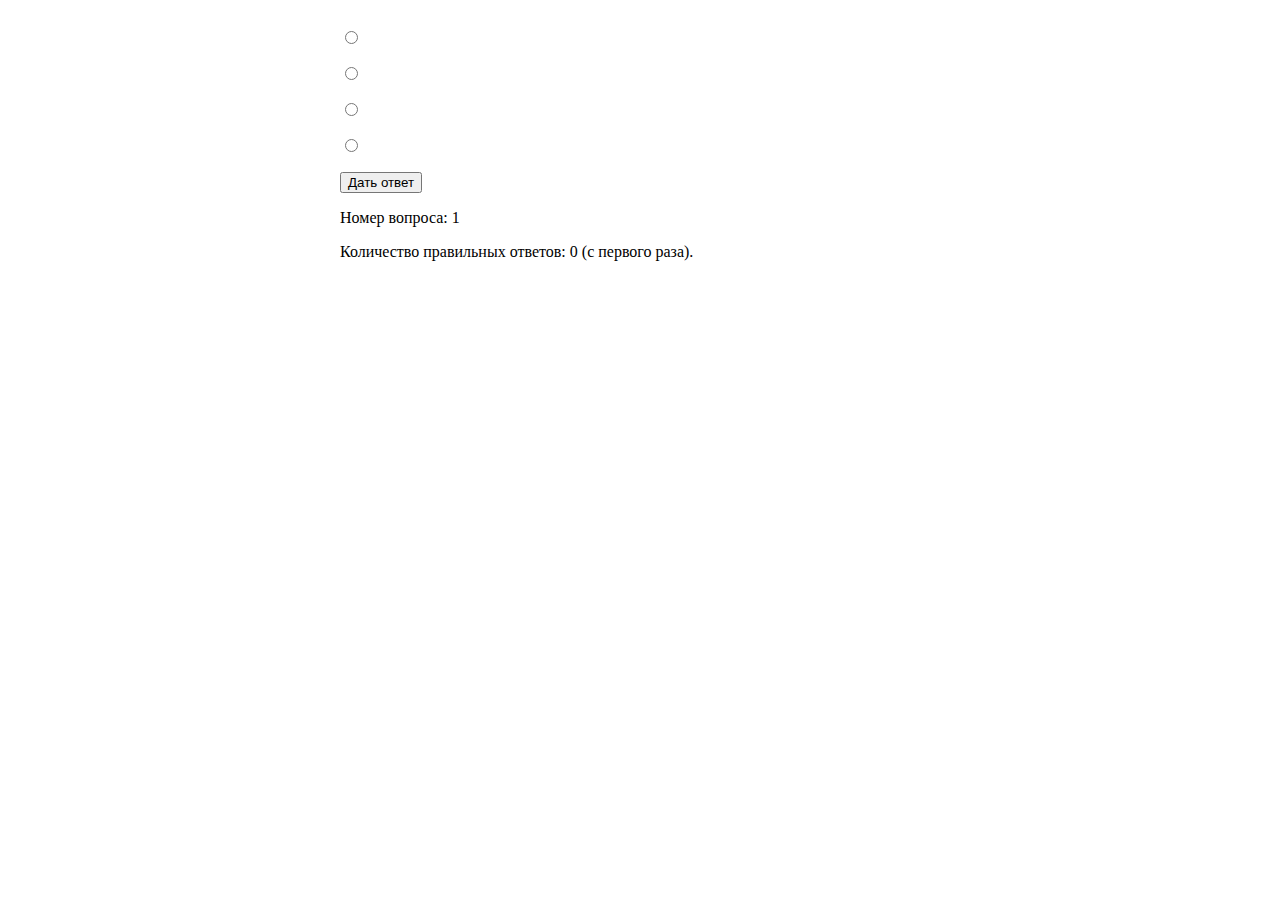
<file: innovations/index.html>
<!DOCTYPE html>
<html lang="en">
<head>
    <meta charset="UTF-8">
    <meta name="viewport" content="width=device-width, initial-scale=1.0">
    <title>Document</title>
    <link rel="stylesheet" href="css/style.css">
</head>
<body>
    <div class="wrapper" id="wrapper">
        <div id="questions">
        <h2 id = "title"></h2>
        <p id  = "question"></p>
        <p><input type="radio" name="year" id="y1"><span  id = "a1"></span></p>
        <p><input type="radio" name="year" id="y2"><span  id = "a2"></span></p>
        <p><input type="radio" name="year" id="y3"><span  id = "a3"></span></p>
        <p><input type="radio" name="year" id="y4"><span  id = "a4"></span></p>

    <button id = "get_answer">Дать ответ</button>
    <div class="right_div hidden" id = "right_div">
        <p class="right" id="right">Правильный ответ</p>
        <button id = "next_question">Следующий вопрос</button>
    </div>
    <div class="wrong_div hidden" id="wrong_div">
         <p class="wrong" id="wrong">Неправильный ответ</p>
         <button id = "view_answer">Посмотреть ответ</button>
    </div>

     <p id="answer" class = "hidden"></p>
    </div>
     <div id="total_div">
        <p>Номер вопроса: <span id="n"></span></p>
        <p>Количество правильных ответов: <span id="n_right"></span> (с первого раза).</p>
    </div>
    </div>
   
    
    <input type="hidden" value = "0" id = "n_question">
    <script src="js/js.js"></script>
</body>
</html>
</file>
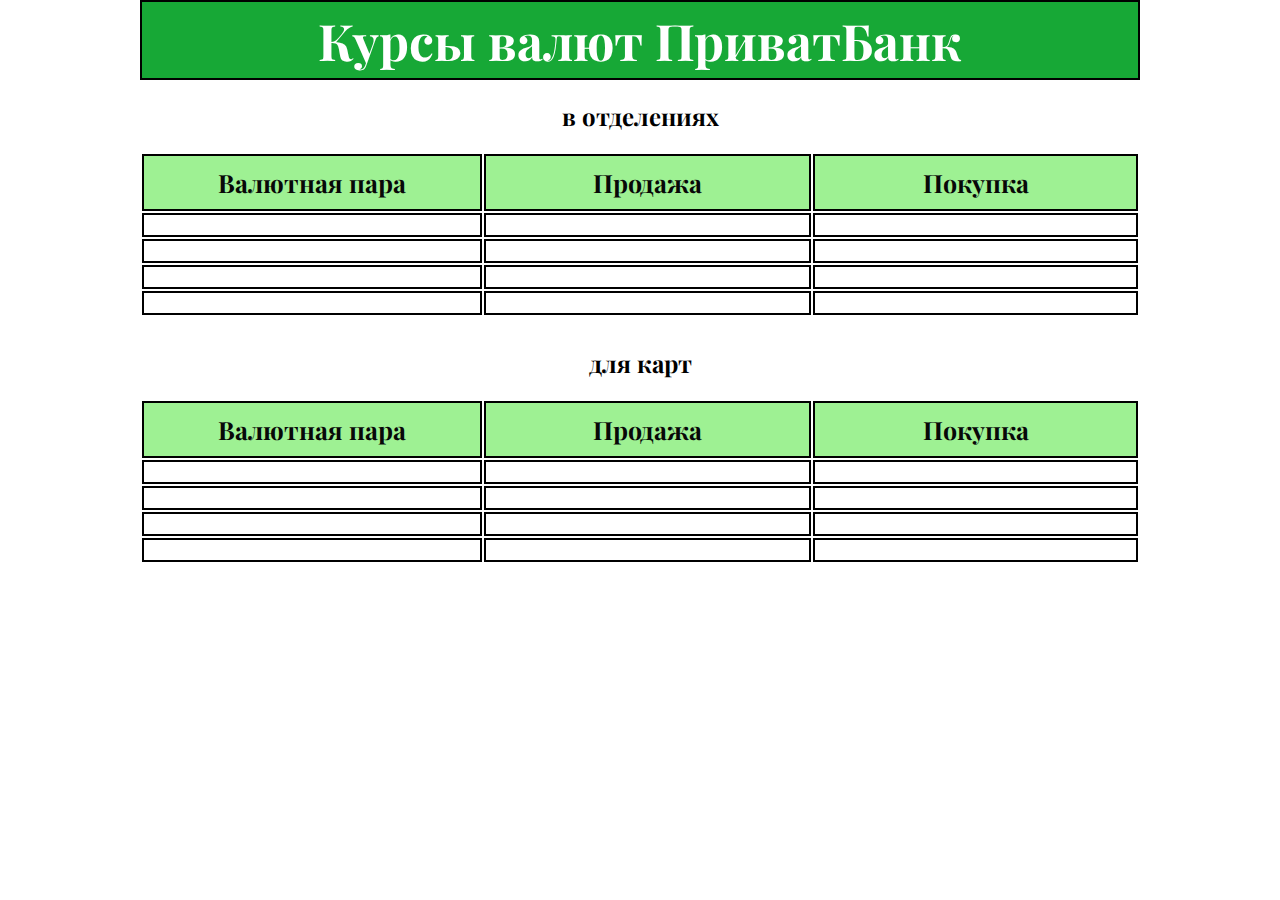
<file: pb/index.html>
<!doctype html>
<html lang="en">
<head>
    <meta charset="UTF-8">
    <meta name="viewport"
          content="width=device-width, user-scalable=no, initial-scale=1.0, maximum-scale=1.0, minimum-scale=1.0">
    <meta http-equiv="X-UA-Compatible" content="ie=edge">
    <title>json</title>
    <link rel="preconnect" href="https://fonts.gstatic.com">
    <link href="https://fonts.googleapis.com/css2?family=Playfair+Display&display=swap" rel="stylesheet">
    <link rel="stylesheet" href="json.css">
</head>
<body>
    <main>
        <div class="table1">
            <h1> Курсы валют ПриватБанк</h1>
            <h2>в отделениях</h2>
            <table>
                <tr>
                    <th><span id="cur0">Валютная пара</span></th>
                    <th><span id="cur0buy">Продажа</span></th>
                    <th><span id="cur0sale">Покупка</span></th>
                </tr>
                <tr>
                    <td><span id="cur1"></span></td>
                    <td><span id="cur1buy"></span></td>
                    <td><span id="cur1sale"></span></td>
                </tr>
                <tr>
                    <td><span id="cur2"></span></td>
                    <td><span id="cur2buy"></span></td>
                    <td><span id="cur2sale"></span></td>
                </tr>
                <tr>
                    <td><span id="cur3"></span></td>
                    <td><span id="cur3buy"></span></td>
                    <td><span id="cur3sale"></span></td>
                </tr>
                <tr>
                    <td><span id="cur4"></span></td>
                    <td><span id="cur4buy"></span></td>
                    <td><span id="cur4sale"></span></td>
                </tr>
            </table>
           
        </div>
        <div class="table2">
            
            <h2>для карт</h2>
            <table>
                <tr>
                    <th><span id="cur00">Валютная пара</span></th>
                    <th><span id="cur00buy">Продажа</span></th>
                    <th><span id="cur00sale">Покупка</span></th>
                </tr>
                <tr>
                    <td><span id="cur01"></span></td>
                    <td><span id="cur01buy"></span></td>
                    <td><span id="cur01sale"></span></td>
                </tr>
                <tr>
                    <td><span id="cur02"></span></td>
                    <td><span id="cur02buy"></span></td>
                    <td><span id="cur02sale"></span></td>
                </tr>
                <tr>
                    <td><span id="cur03"></span></td>
                    <td><span id="cur03buy"></span></td>
                    <td><span id="cur03sale"></span></td>
                </tr>
                <tr>
                    <td><span id="cur04"></span></td>
                    <td><span id="cur04buy"></span></td>
                    <td><span id="cur04sale"></span></td>
                </tr>
               
            </table>
           
        </div>

<script src="json.js"></script>

</body>
</html>
</file>
<file: innovations/css/style.css>
.wrapper{
    margin:0 auto;
    width:600px;
    display: flex;
    flex-direction: column;
}
.right{
    background-color: rgba(0, 200, 0, 0.5);
    border-radius: 5px;
    padding-left:5px;
}
.wrong{
    background-color: rgb(255, 44, 55);
    border-radius: 5px;
    padding-left:5px;
}
.hidden{
    display: none;
}
.blk{
    display: block;
}
#btn1{
    background-color: -internal-light-dark(rgb(239, 239, 239), rgb(59, 59, 59));
}
.opend{
    background-color: skyblue;
}
</file>
<file: pb/json.css>
* {
    box-sizing: border-box;
    margin: 0 auto;
    padding: 0;
    text-align: center;
    margin-bottom: 20px;
    font-family: 'Playfair Display', serif;
    width: 1000px;
}

h1 {
    color: white;
    background: #17a836;
    height: 80px;
    font-size: 50px;
    align-items: center;
    display: flex;
    justify-content: center;
    border-right: 2px solid black;
    border-left: 2px solid black;
    border-top: 2px solid black;
    border-bottom: 2px solid black;
}

table {
    width: 1000px;
    font-weight: bold;
}

th {
    padding: 10px 20px;
    background: #66e955a2;
    color: rgb(8, 8, 8);
    border-right: 2px solid black;
    border-left: 2px solid black;
    border-top: 2px solid black;
    border-bottom: 2px solid black;
    font-size: 25px;
}

th:last-child {
    border-right: 2px solid black;
}

td {
    font-size: 25px;
    vertical-align: middle;
    padding: 10px;
    text-align: center;
    border-top: 2px solid black;
    border-bottom: 2px solid black;
    border-right: 2px solid black;
    border-left: 2px solid black;
}

td:first-child {
    border-left: 2px solid black;
    border-right: 2px solid black;
}

td:last-child {
    border-left: 2px 2px solid black;
}

.table2 {
    padding-top: 10px;
}
</file>
